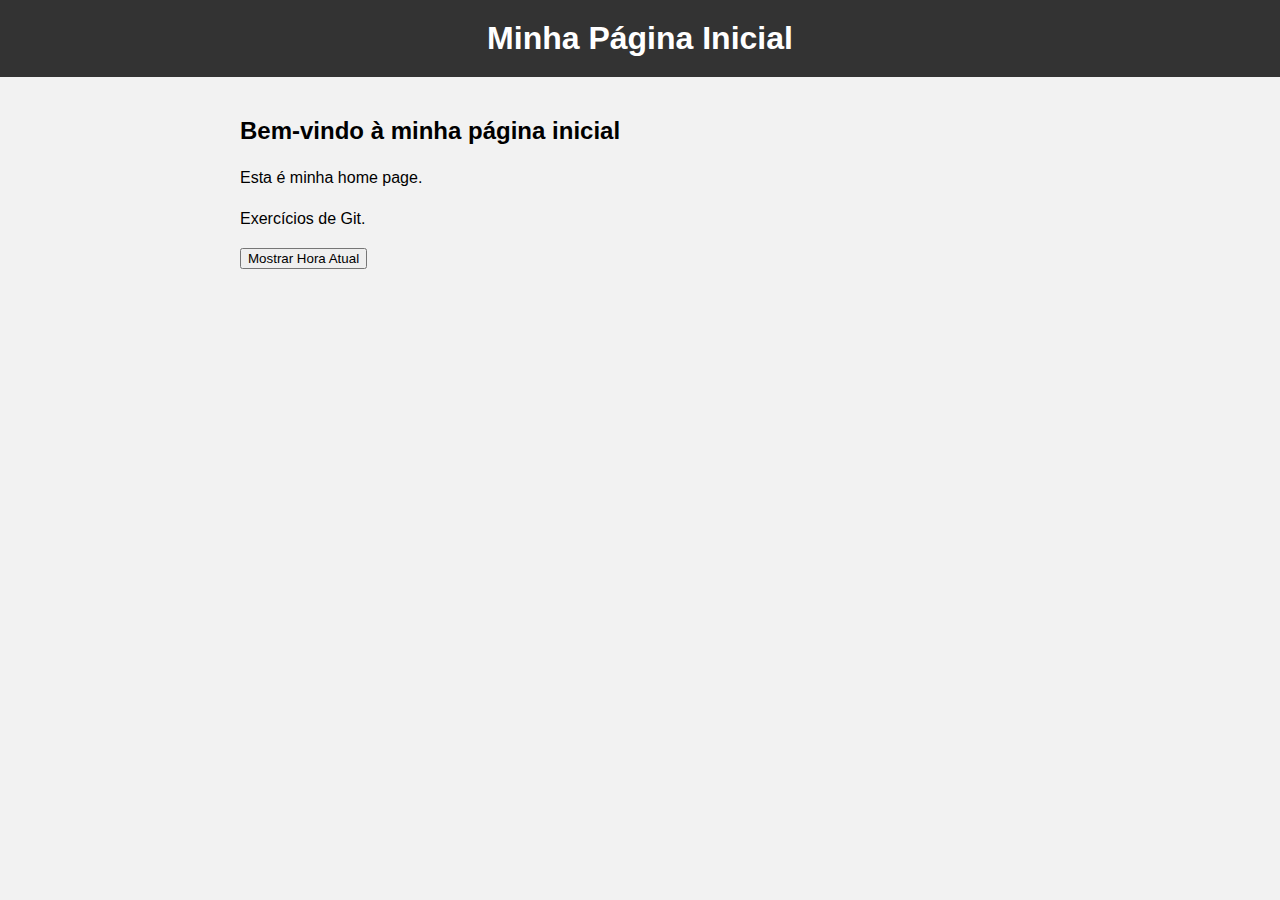
<file: index.html>
<!DOCTYPE html>
<html lang="pt-br">
  <head>
      <meta charset="UTF-8">
      <meta name="viewport" content="width=device-width, initial-scale=1.0">
      <title>Minha Página Inicial</title>
      <script src="script.js"></script>
      <link rel="stylesheet" href="style.css">
  </head>
  <body>
      <header>
          <h1>Minha Página Inicial</h1>
      </header>
      <div class="container">
          <h2>Bem-vindo à minha página inicial</h2>
          <p>Esta é minha home page.</p>
          <p>Exercícios de Git.</p>
          <button onclick="atualizarHora()">Mostrar Hora Atual</button>
          <p id="horaAtual"></p>
      </div>
  </body>
</html>
</file>
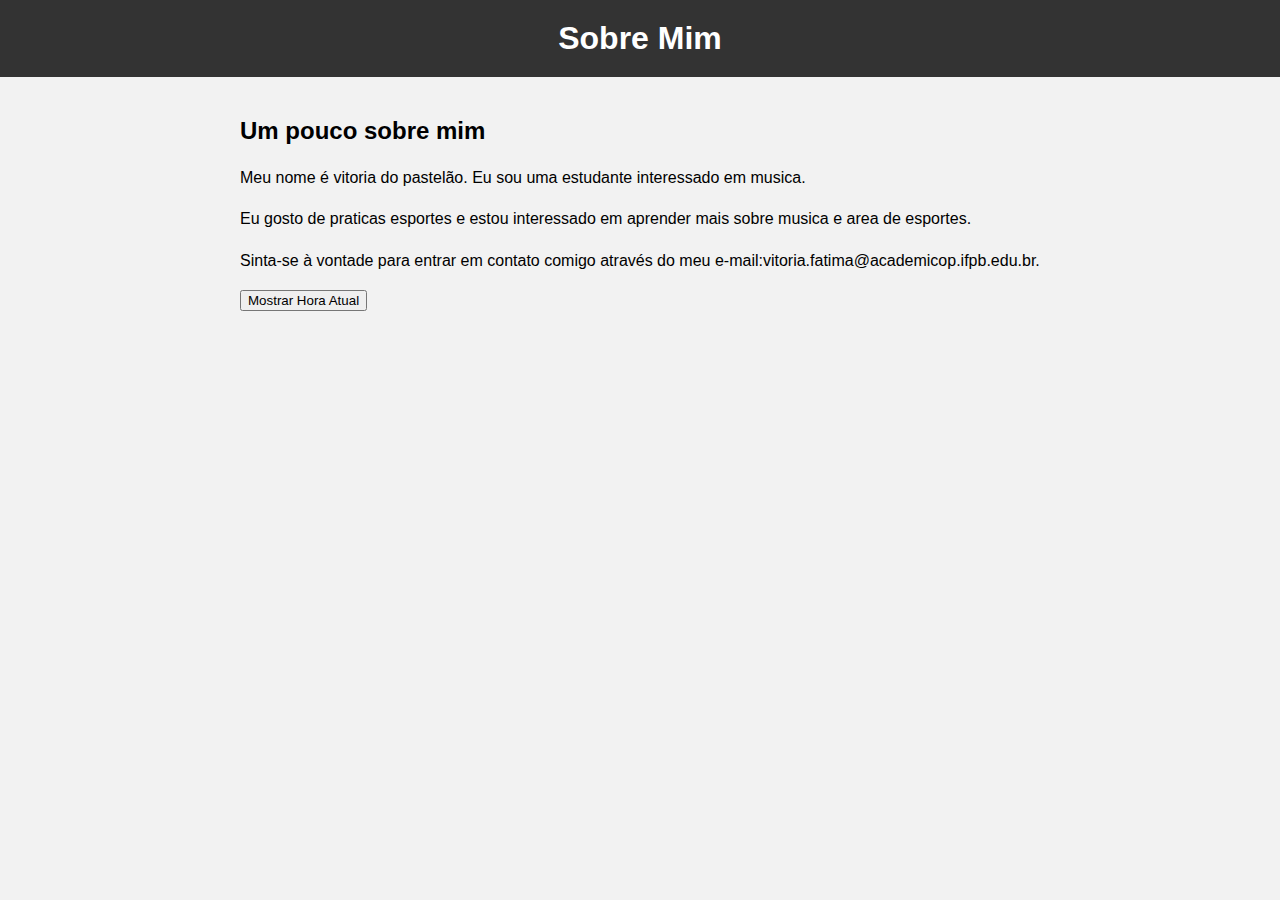
<file: about.html>
<!DOCTYPE html>
<html lang="pt-br">
  <head>
      <meta charset="UTF-8">
      <meta name="viewport" content="width=device-width, initial-scale=1.0">
      <title>Sobre Mim</title>
      <script src="script.js"></script>
      <link rel="stylesheet" href="style.css">
  </head>
  <body>
      <header>
          <h1>Sobre Mim</h1>
      </header>
      <div class="container">
          <h2>Um pouco sobre mim</h2>
          <p>Meu nome é vitoria do pastelão. Eu sou uma estudante  interessado em musica.</p>
          <p>Eu gosto de praticas esportes e estou interessado em aprender mais sobre musica e area de esportes.</p>
          <p>Sinta-se à vontade para entrar em contato comigo através do meu e-mail:vitoria.fatima@academicop.ifpb.edu.br.</p>
          <button onclick="atualizarHora()">Mostrar Hora Atual</button>
          <p id="horaAtual"></p>
      </div>
  </body>
</html>
</file>
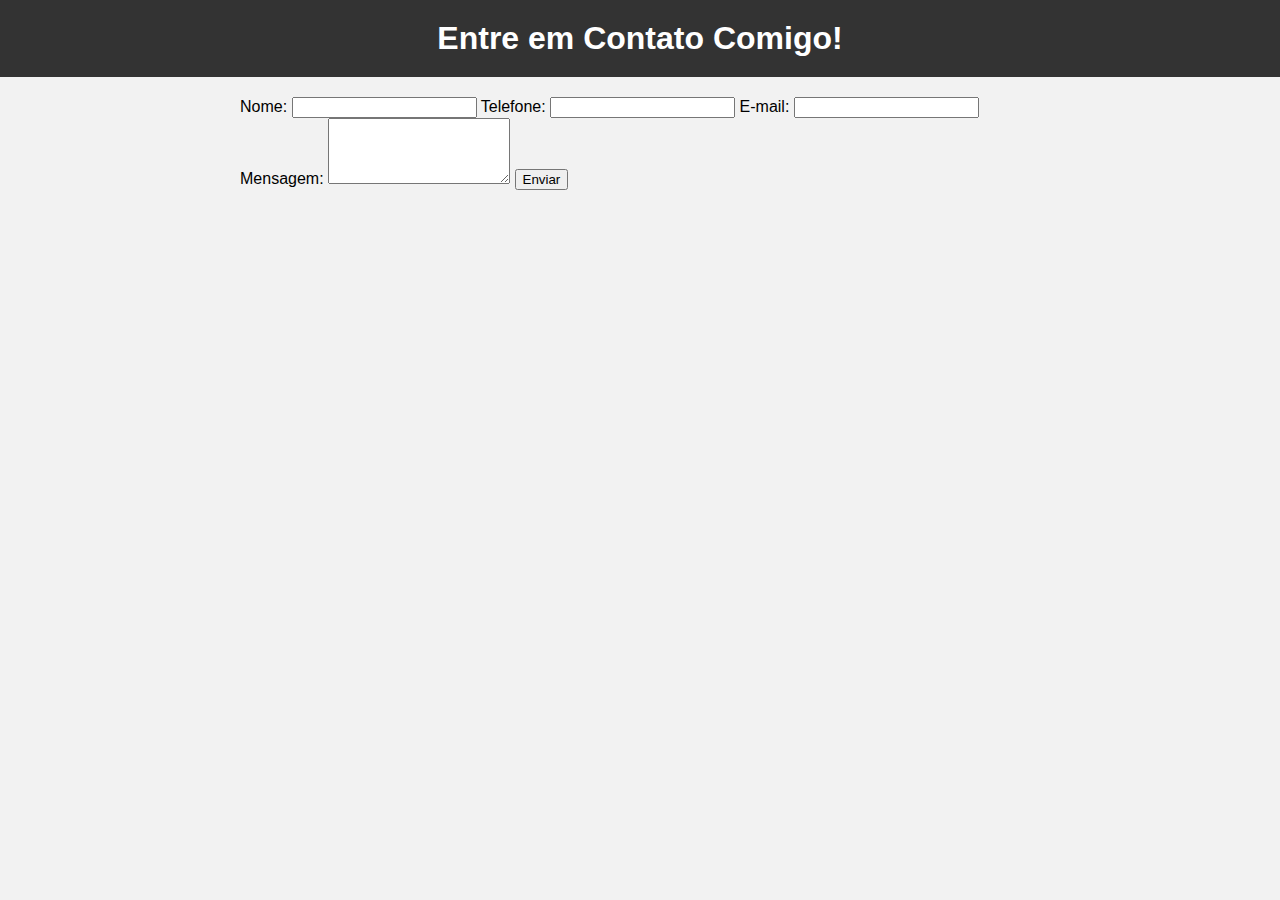
<file: contact.html>
<!DOCTYPE html>
<html lang="pt-br">
<head>
    <meta charset="UTF-8">
    <meta name="viewport" content="width=device-width, initial-scale=1.0">
    <title>Contato</title>
    <link rel="stylesheet" href="style.css">
</head>
<body>
    <header>
        <h1>Entre em Contato Comigo!</h1>
    </header>
    <div class="container">
        <form id="contactForm">
            <label for="name">Nome:</label>
            <input type="text" id="name" name="name" required>

            <label for="tel">Telefone:</label>
            <input type="tel" id="tel" name="tel" required>

            <label for="email">E-mail:</label>
            <input type="email" id="email" name="email" required>

            <label for="message">Mensagem:</label>
            <textarea id="message" name="message" rows="4" required></textarea>

            <button type="submit">Enviar</button>
        </form>
    </div>
</body>
</html>
</file>
<file: style.css>
body {
    font-family: Arial, sans-serif;
    margin: 0;
    padding: 0;
    background-color: #f2f2f2;
}
header {
    background-color: #333;
    color: #fff;
    padding: 20px;
    text-align: center;
}
h1 {
    margin: 0;
}
.container {
    max-width: 800px;
    margin: auto;
    padding: 20px;
}
p {
    line-height: 1.6;
}
</file>
